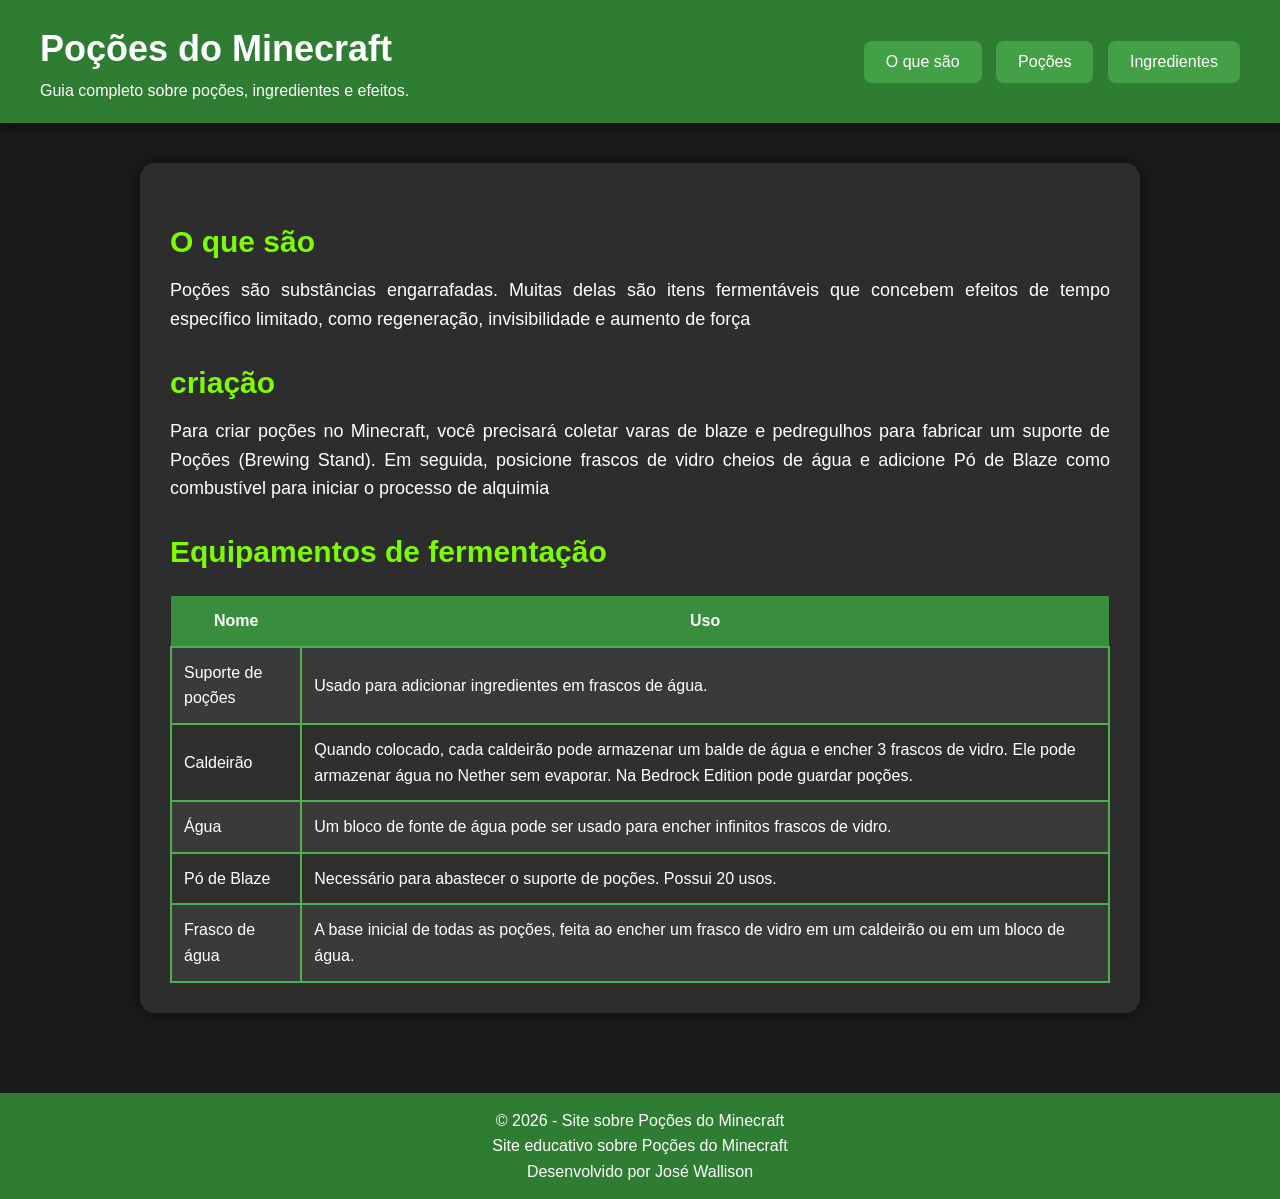
<file: index.html>
<!DOCTYPE html>
<html lang="pt-br">
    <head>
        <meta charset="utf-8" />
        <link rel="stylesheet" href="./index.css" />
        <title>poções</title>
    </head>

    <body>
        <header>
            <div class="Cabeçalho1">
                <h1>Poções do Minecraft</h1>
                <p>Guia completo sobre poções, ingredientes e efeitos.</p>
            </div>
        
            <div class="Cabeçalho2">
                <nav>
                    <a href="./index.html"><button>O que são</button></a>
                    <a href="./poções.html"><button>Poções</button></a>
                    <a href="./ingredientes.html"><button>Ingredientes</button></a>
                </nav>
            </div>
        </header>

        <div class="Conteudo">
            <main>
                <article>
                    <div class="informação">
                        <h2>O que são</h2>
                        <p>Poções são substâncias engarrafadas. Muitas delas são itens fermentáveis 
                            que concebem efeitos de tempo específico limitado, como regeneração, invisibilidade e aumento de força</p>
                    
                        <h2>criação</h2>
                        <p>Para criar poções no Minecraft, você precisará coletar varas de blaze e pedregulhos para 
                            fabricar um suporte de Poções (Brewing Stand). Em seguida, posicione frascos de vidro 
                            cheios de água e adicione Pó de Blaze como combustível para iniciar o processo de alquimia</p>

                        <h2>Equipamentos de fermentação</h2>
                        <table>
                            <tr>
                                <th>Nome</th>
                                <th>Uso</th>
                            </tr>
                            <tr>
                                <td>Suporte de poções</td>
                                <td>Usado para adicionar ingredientes em frascos de água.</td>
                            </tr>
                            <tr>
                                <td>Caldeirão</td>
                                <td>Quando colocado, cada caldeirão pode armazenar um balde de água e encher 3 frascos de vidro. Ele pode armazenar água no Nether sem evaporar. Na Bedrock Edition pode guardar poções.</td>
                            </tr>
                            <tr>
                                <td>Água</td>
                                <td>Um bloco de fonte de água pode ser usado para encher infinitos frascos de vidro.</td>
                            </tr>
                            <tr>
                                <td>Pó de Blaze</td>
                                <td>Necessário para abastecer o suporte de poções. Possui 20 usos.</td>
                            </tr>
                            <tr>
                                <td>Frasco de água</td>
                                <td>A base inicial de todas as poções, feita ao encher um frasco de vidro em um caldeirão ou em um bloco de água.</td>
                            </tr>
                        </table>
                    </div>
                    </article>
            </main>
        </div>
        <footer>
            <p>© 2026 - Site sobre Poções do Minecraft</p>
            <p>Site educativo sobre Poções do Minecraft</p>
            <p>Desenvolvido por José Wallison</p>
        </footer>
    </body>
</html>
</file>
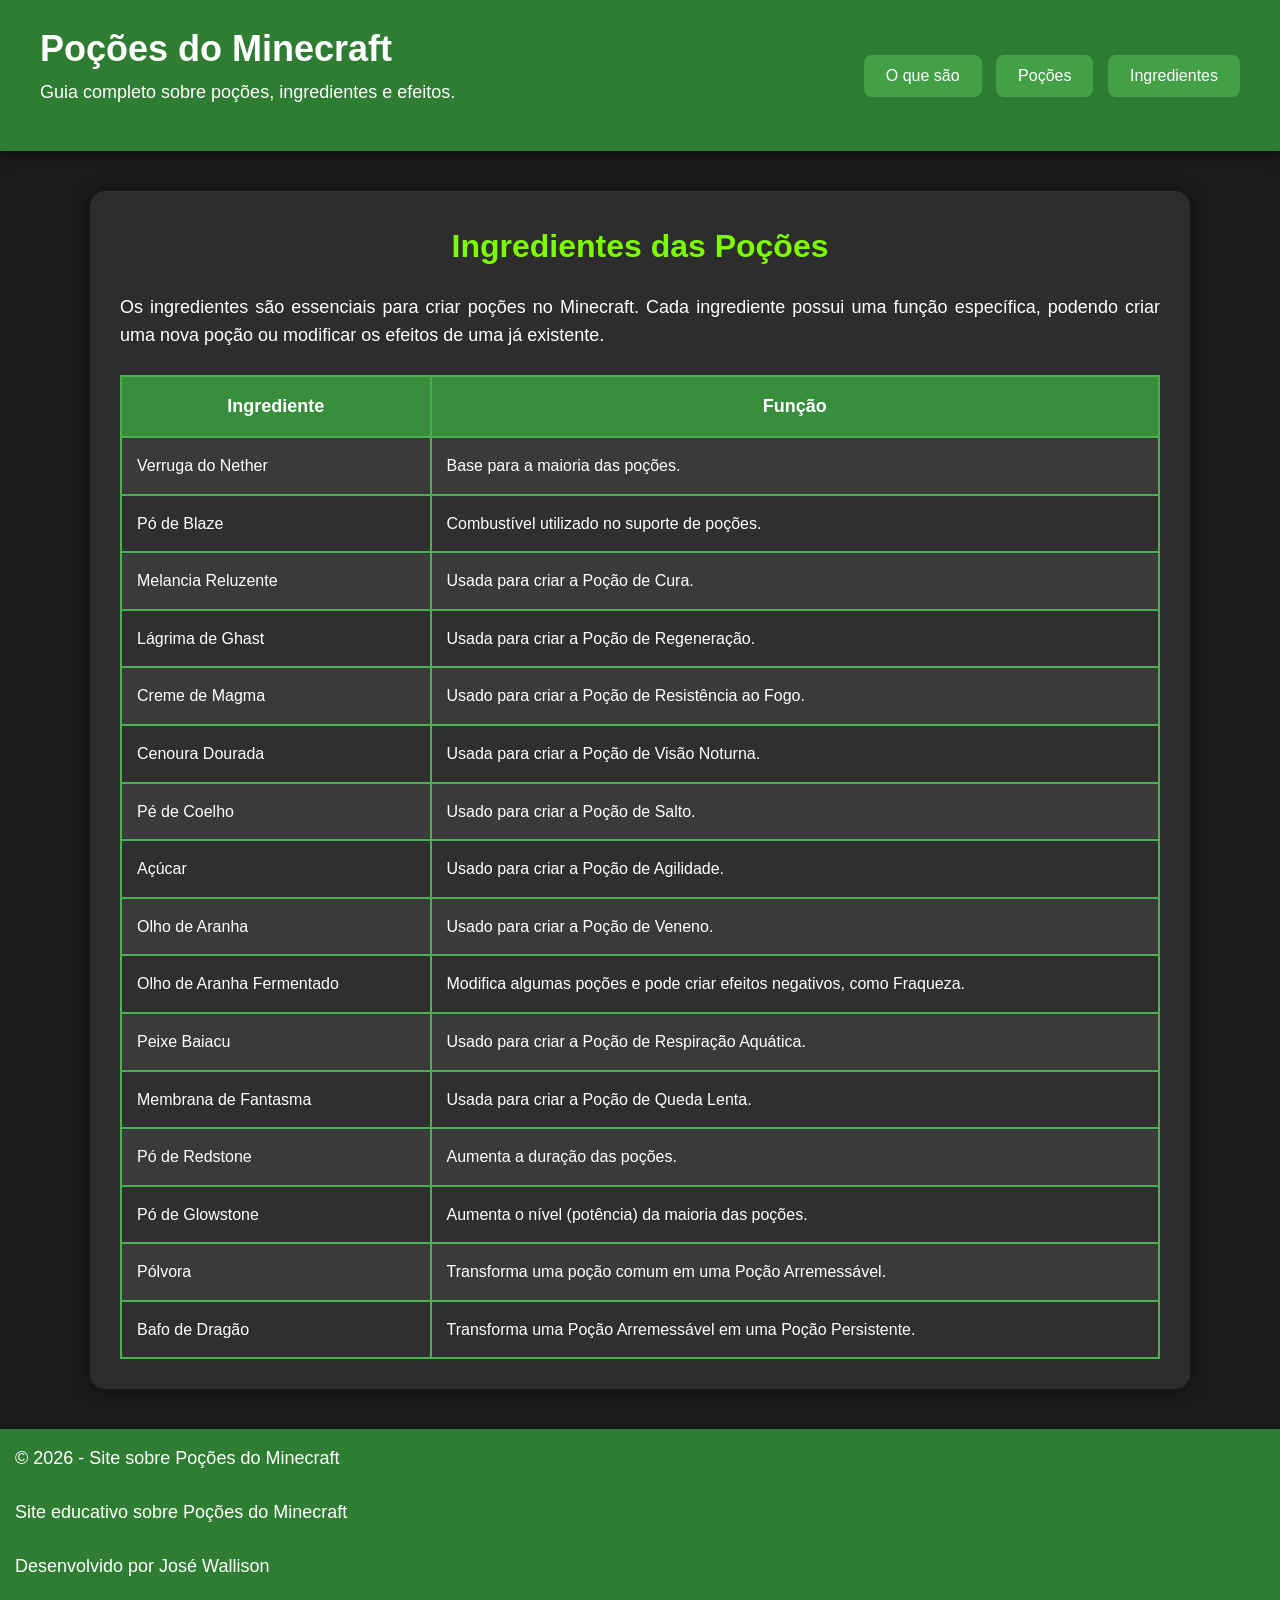
<file: ingredientes.html>
<!DOCTYPE html>
<html lang="pt-BR">
<head>
    <meta charset="UTF-8">
    <link rel="stylesheet" href="./ingredientes.css">
    <title>Ingredientes das Poções</title>
</head>
<body>
    <header>
        <div class="Cabeçalho1">
            <h1>Poções do Minecraft</h1>
            <p>Guia completo sobre poções, ingredientes e efeitos.</p>
        </div>
    
        <div class="Cabeçalho2">
            <nav>
                <a href="./index.html"><button>O que são</button></a>
                <a href="./poções.html"><button>Poções</button></a>
                <a href="./ingredientes.html"><button>Ingredientes</button></a>
            </nav>
        </div>
    </header>
    <section>
        <h2>Ingredientes das Poções</h2>

        <p>
            Os ingredientes são essenciais para criar poções no Minecraft.
            Cada ingrediente possui uma função específica, podendo criar uma
            nova poção ou modificar os efeitos de uma já existente.
        </p>

        <table border="1">
            <tr>
                <th>Ingrediente</th>
                <th>Função</th>
            </tr>

            <tr>
                <td>Verruga do Nether</td>
                <td>Base para a maioria das poções.</td>
            </tr>

            <tr>
                <td>Pó de Blaze</td>
                <td>Combustível utilizado no suporte de poções.</td>
            </tr>

            <tr>
                <td>Melancia Reluzente</td>
                <td>Usada para criar a Poção de Cura.</td>
            </tr>

            <tr>
                <td>Lágrima de Ghast</td>
                <td>Usada para criar a Poção de Regeneração.</td>
            </tr>

            <tr>
                <td>Creme de Magma</td>
                <td>Usado para criar a Poção de Resistência ao Fogo.</td>
            </tr>

            <tr>
                <td>Cenoura Dourada</td>
                <td>Usada para criar a Poção de Visão Noturna.</td>
            </tr>

            <tr>
                <td>Pé de Coelho</td>
                <td>Usado para criar a Poção de Salto.</td>
            </tr>

            <tr>
                <td>Açúcar</td>
                <td>Usado para criar a Poção de Agilidade.</td>
            </tr>

            <tr>
                <td>Olho de Aranha</td>
                <td>Usado para criar a Poção de Veneno.</td>
            </tr>

            <tr>
                <td>Olho de Aranha Fermentado</td>
                <td>Modifica algumas poções e pode criar efeitos negativos, como Fraqueza.</td>
            </tr>

            <tr>
                <td>Peixe Baiacu</td>
                <td>Usado para criar a Poção de Respiração Aquática.</td>
            </tr>

            <tr>
                <td>Membrana de Fantasma</td>
                <td>Usada para criar a Poção de Queda Lenta.</td>
            </tr>

            <tr>
                <td>Pó de Redstone</td>
                <td>Aumenta a duração das poções.</td>
            </tr>

            <tr>
                <td>Pó de Glowstone</td>
                <td>Aumenta o nível (potência) da maioria das poções.</td>
            </tr>

            <tr>
                <td>Pólvora</td>
                <td>Transforma uma poção comum em uma Poção Arremessável.</td>
            </tr>

            <tr>
                <td>Bafo de Dragão</td>
                <td>Transforma uma Poção Arremessável em uma Poção Persistente.</td>
            </tr>
        </table>

    </section>
    <footer>
        <p>© 2026 - Site sobre Poções do Minecraft</p>
        <p>Site educativo sobre Poções do Minecraft</p>
        <p>Desenvolvido por José Wallison</p>
    </footer>
</body>
</html>
</file>
<file: index.css>
*{
    margin: 0;
    padding: 0;
    box-sizing: border-box;
    font-family: Arial, Helvetica, sans-serif;
}


body{
    background-color: #1b1b1b;
    color: white;
    line-height: 1.6;
}


header{
    background-color: #2e7d32;
    display: flex;
    justify-content: space-between;
    align-items: center;
    padding: 20px 40px;
    box-shadow: 0 4px 10px rgba(0,0,0,.5);
}

.Cabeçalho1 h1{
    font-size: 36px;
    color: white;
}

nav button{
    background-color: #43a047;
    color: white;
    border: none;
    padding: 12px 22px;
    margin-left: 10px;
    border-radius: 8px;
    cursor: pointer;
    font-size: 16px;
    transition: .3s;
}

nav button:hover{
    background-color: #66bb6a;
    transform: scale(1.05);
}


.Conteudo{
    display: flex;
    justify-content: center;
    padding: 40px 20px;
}

.informação{
    background-color: #2d2d2d;
    max-width: 1000px;
    padding: 30px;
    border-radius: 15px;
    box-shadow: 0 0 20px rgba(0,0,0,.5);
}

.informação h2{
    color: #7CFC00;
    margin: 25px 0 10px;
    font-size: 30px;
}

.informação p{
    text-align: justify;
    margin-bottom: 20px;
    font-size: 18px;
}


table{
    width: 100%;
    border-collapse: collapse;
    margin-top: 20px;
}

table td{
    border: 2px solid #4CAF50;
    padding: 12px;
}

th{
    background-color: #388E3C;
    color: white;
    padding: 12px;
    text-align: center;
}

td{
    padding: 12px;
}

table tr:nth-child(even){
    background-color: #3a3a3a;
}

table tr:nth-child(odd):not(:first-child){
    background-color: #2f2f2f;
}

table tr:hover{
    background-color: #4CAF50;
    transition: .3s;
}


footer{
    margin-top: 40px;
    background-color: #2e7d32;
    text-align: center;
    padding: 15px;
}


@media (max-width:768px){

    header{
        flex-direction: column;
        gap: 20px;
    }

    nav button{
        margin: 5px;
    }

    .informação{
        padding: 20px;
    }

    .informação h2{
        font-size: 26px;
    }

    .informação p{
        font-size: 16px;
    }

    table{
        display: block;
        overflow-x: auto;
    }
}
</file>
<file: ingredientes.css>
*{
    margin: 0;
    padding: 0;
    box-sizing: border-box;
    font-family: Arial, Helvetica, sans-serif;
}


body{
    background-color: #1b1b1b;
    color: #ffffff;
    line-height: 1.6;
}

header{
    background-color: #2e7d32;
    display: flex;
    justify-content: space-between;
    align-items: center;
    padding: 20px 40px;
    box-shadow: 0 4px 10px rgba(0,0,0,.5);
}

.Cabeçalho1 h1{
    font-size: 36px;
    color: white;
}

nav button{
    background-color: #43a047;
    color: white;
    border: none;
    padding: 12px 22px;
    margin-left: 10px;
    border-radius: 8px;
    cursor: pointer;
    font-size: 16px;
    transition: .3s;
}

nav button:hover{
    background-color: #66bb6a;
    transform: scale(1.05);
}


section{
    width: 90%;
    max-width: 1100px;
    margin: 40px auto;
    background-color: #2d2d2d;
    padding: 30px;
    border-radius: 15px;
    box-shadow: 0 0 15px rgba(0,0,0,0.5);
}


h2{
    color: #7CFC00;
    font-size: 32px;
    margin-bottom: 20px;
    text-align: center;
}


p{
    font-size: 18px;
    text-align: justify;
    margin-bottom: 25px;
}


table{
    width: 100%;
    border-collapse: collapse;
    margin-top: 20px;
}


th{
    background-color: #388E3C;
    color: white;
    padding: 15px;
    border: 2px solid #4CAF50;
    font-size: 18px;
}


td{
    padding: 15px;
    border: 2px solid #4CAF50;
    vertical-align: top;
}


tr:nth-child(even){
    background-color: #3a3a3a;
}

tr:nth-child(odd):not(:first-child){
    background-color: #2f2f2f;
}


tr:hover{
    background-color: #4CAF50;
    transition: 0.3s;
}


footer{
    margin-top: 40px;
    background-color: #2e7d32;
    text-align: center;
    padding: 15px;
}


@media (max-width: 768px){

    section{
        width: 95%;
        padding: 20px;
    }

    h2{
        font-size: 28px;
    }

    p{
        font-size: 16px;
    }

    table{
        display: block;
        overflow-x: auto;
        white-space: nowrap;
    }

    th,
    td{
        padding: 12px;
    }
}
</file>
